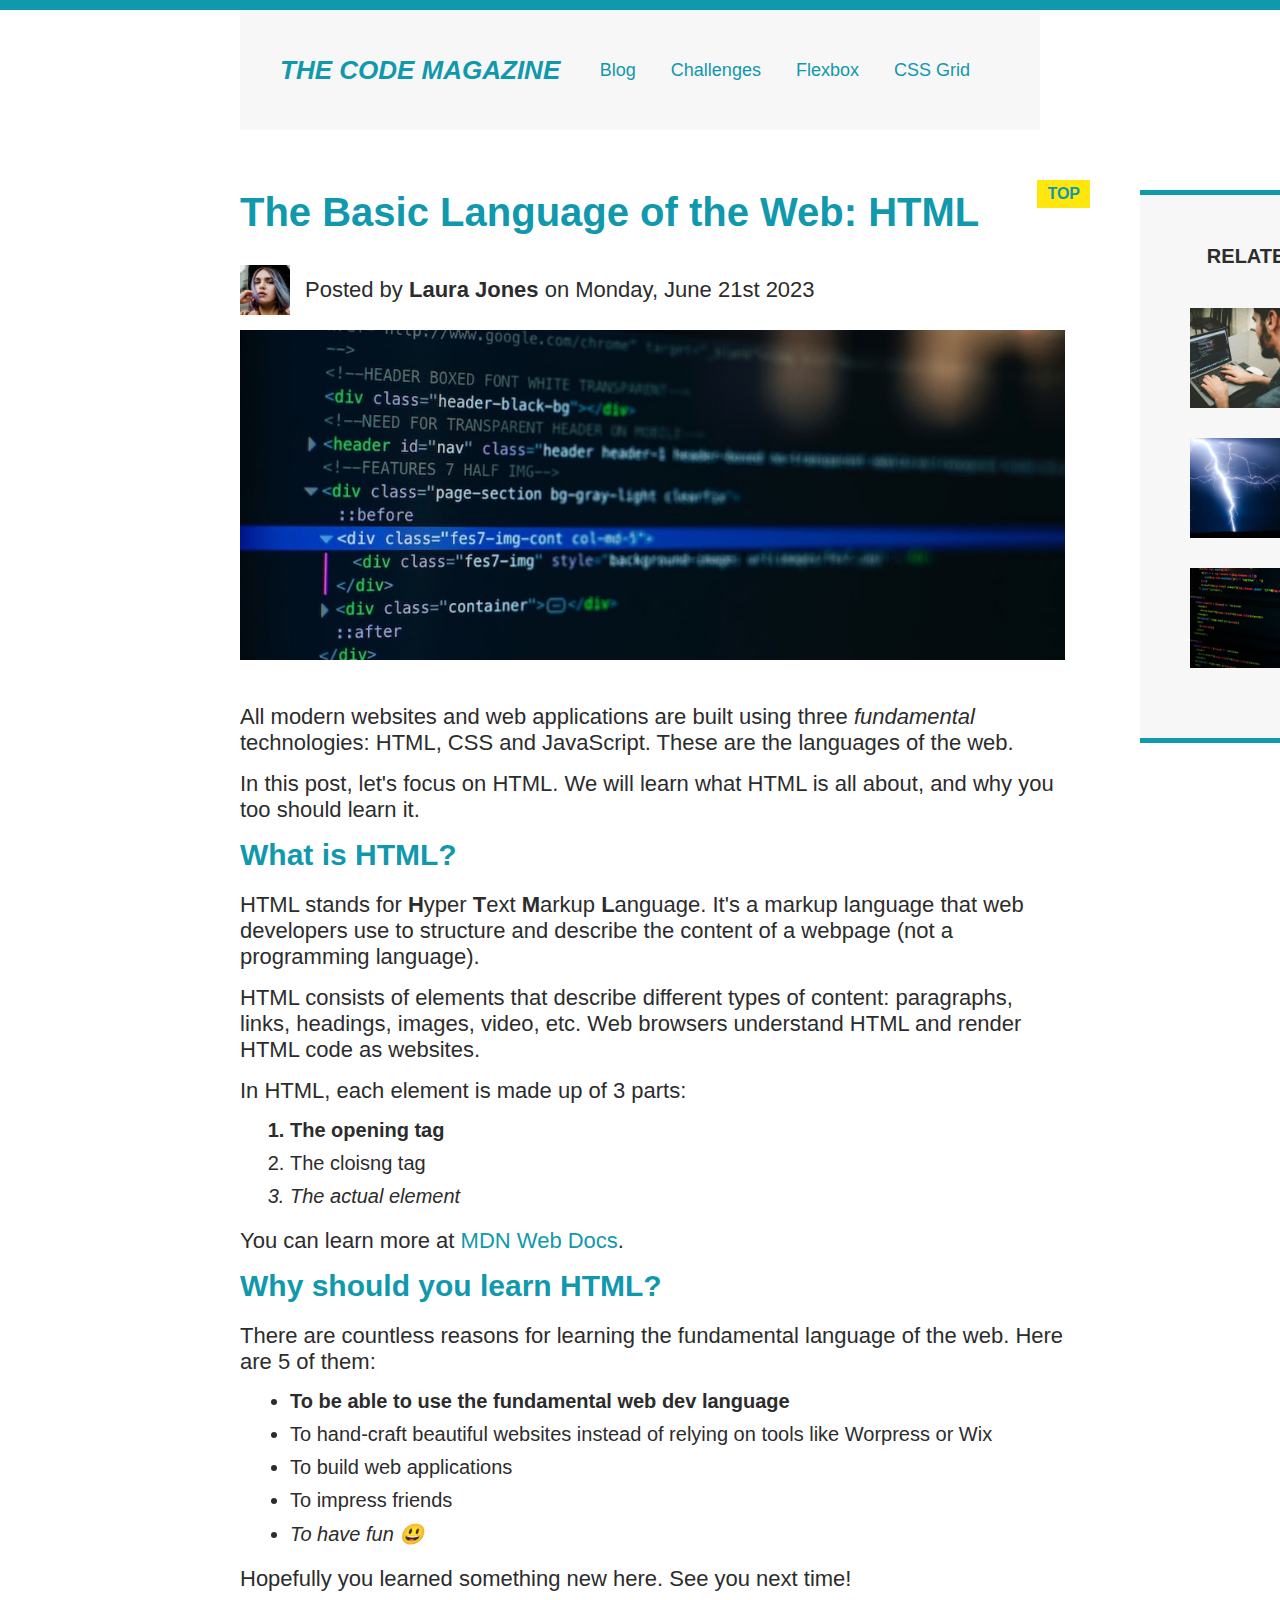
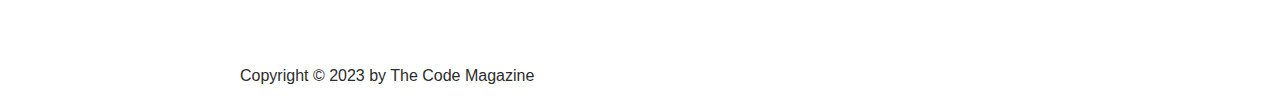
<file: index.html>
<!DOCTYPE html>
<html lang="en">
    <head>
      <meta charset="UTF-8" />
      <link href="style.css" rel="stylesheet"/>
      <title>The Basic Language of the Web: HTML</title>
    </head>

    <body>

        <div class="container">
        <header class="main-header">
            <h1>The Code Magazine</h1>
                <nav>
                    <a href="blog.html">Blog</a>
                    <a href="#">Challenges</a>
                    <a href="flexbox.html">Flexbox</a>
                    <a href="css-grid.html">CSS Grid</a>
                </nav>
        </header>

        <div class="row">

            
            <article>
                <header class="post-header">
                    <h2>The Basic Language of the Web: HTML</h2>
                    
                    <div class="author-box">
                        <img 
                        src="img/laura-jones.jpg"
                        alt="head shot of Laura Jones"
                        width="50"
                        height="50"
                        />
                        
                        <p class="author">Posted by <strong>Laura Jones</strong> on Monday, June 21st 2023</p>
                    </div>
                    
                    <img class="post-image"
                    src="img/post-img.jpg"
                    alt="HTML code on a screen"
                    width="500"
                    height="200"
                    />
                </header>
                
                <p>
                    All modern websites and web applications are built using three
                    <em>fundamental</em>
                    technologies: HTML, CSS and JavaScript. These are the languages of the
                    web.
                </p>
                
                <p>
                    In this post, let's focus on HTML. We will learn what HTML is all about,
                    and why you too should learn it.
                </p>
                
                <h3>What is HTML?</h3>
                <p>
                    HTML stands for <strong>H</strong>yper <strong>T</strong>ext
                    <strong>M</strong>arkup <strong>L</strong>anguage. It's a markup
                    language that web developers use to structure and describe the content
                    of a webpage (not a programming language).
                </p>
                
                <p>
                    HTML consists of elements that describe different types of content:
                    paragraphs, links, headings, images, video, etc. Web browsers understand
                    HTML and render HTML code as websites.
                </p>
                
                <p>In HTML, each element is made up of 3 parts:</p>
                
                <ol>
                    <li>The opening tag</li>
                    <li>The cloisng tag</li>
                    <li>The actual element</li>
                </ol>
                
                
                
                <p>You can learn more at <a href="https://developer.mozilla.org/en-US/docs/Web/HTML" target="_blank">MDN Web Docs</a>.</p>
                
                <h3>Why should you learn HTML?</h3>
                <p>
                    There are countless reasons for learning the fundamental language of the
                    web. Here are 5 of them:
                </p>
                
                <ul>
                    <li>To be able to use the fundamental web dev language</li>
                    <li>
                        To hand-craft beautiful websites instead of relying on tools like
                        Worpress or Wix
                    </li>
                    <li>To build web applications</li>
                    <li>To impress friends</li>
                    <li>To have fun 😃</li>
                </ul>
                
                <p>Hopefully you learned something new here. See you next time!</p>
            </article>
            
            <aside>
                <h4>Related posts</h4>
                <ul class="related">
                    <li class="related-post">
                        <img src="img/related-1.jpg" alt="man programming" width="100" height="100"/>
                        <div>
                            <a href="#" class="related-link">How to Learn Web Developement</a>
                            <p class="related-author">By Jonas Schmedtmann</p>
                        </div>
                    </li>
                    <li class="related-post">
                        <img src="img/related-2.jpg" alt="lightning strike" width="100" height="100"/>
                        <div>
                            <a href="#" class="related-link">The Unknown Powers of CSS</a>
                            <p class="related-author">By Jim Dillon</p>
                        </div>
                    </li>
                    <li class="related-post">
                        <img src="img/related-3.jpg" alt="javascript on a computer screen" width="100" height="100"/>
                        <div>
                            <a href="#" class="related-link">Why JavaScript is Awesome</a>
                            <p class="related-author">By Matilda</p>
                        </div>
                    </li>
                </ul>
            </aside> 
        </div>
            <footer>
                <p id="copyright">Copyright &copy; 2023 by The Code Magazine</p>
            </footer>
        </div>
    </body>
  </html>
</html>
</file>
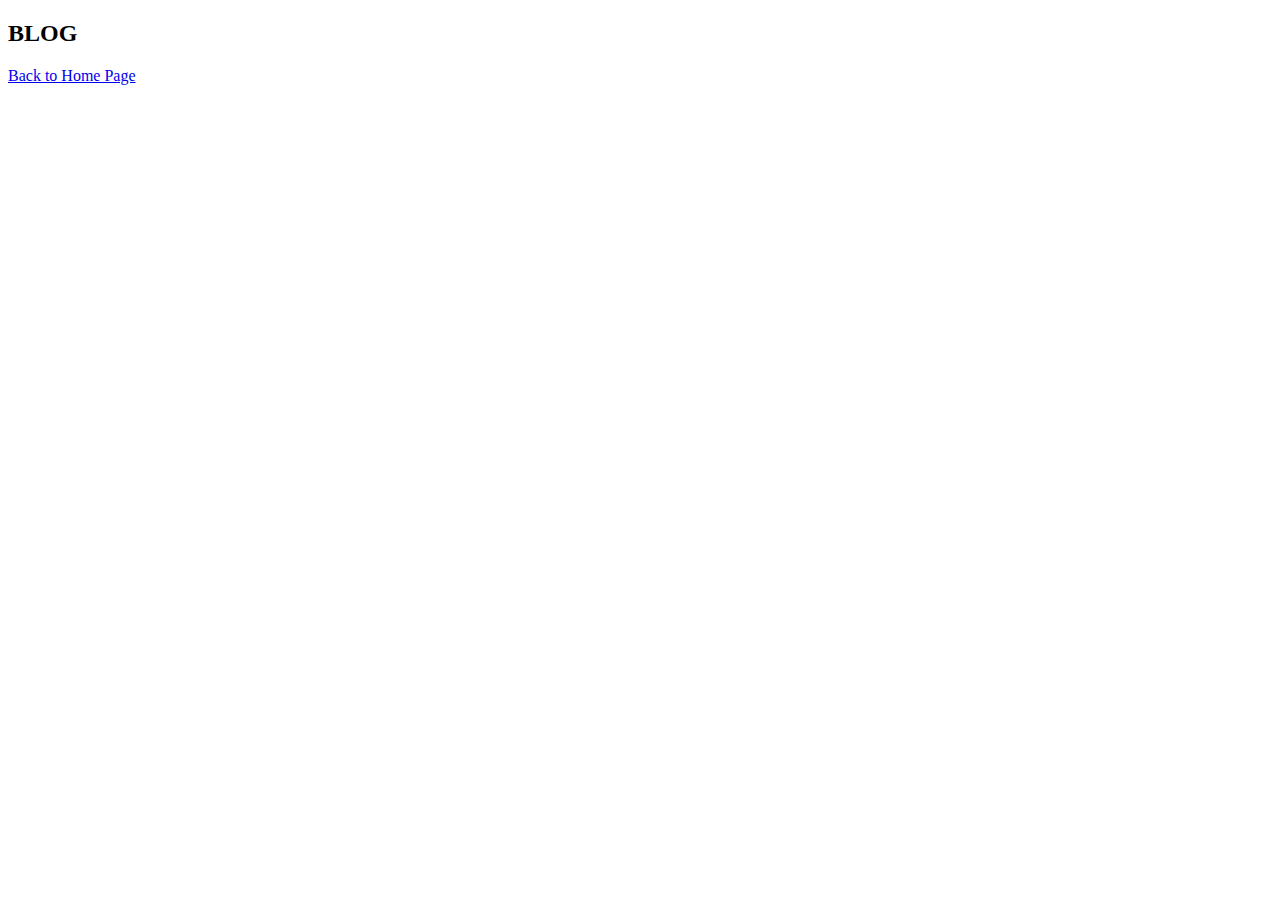
<file: blog.html>
<!DOCTYPE html>
<html lang="en">
  <head>
    <meta charset="UTF-8" />
    <meta http-equiv="X-UA-Compatible" content="IE=edge" />
    <meta name="viewport" content="width=device-width, initial-scale=1.0" />
    <title>Blog</title>
  </head>
  <body>
    <h2>BLOG</h2>
    <a href="index.html">Back to Home Page</a>
  </body>
</html>
</file>
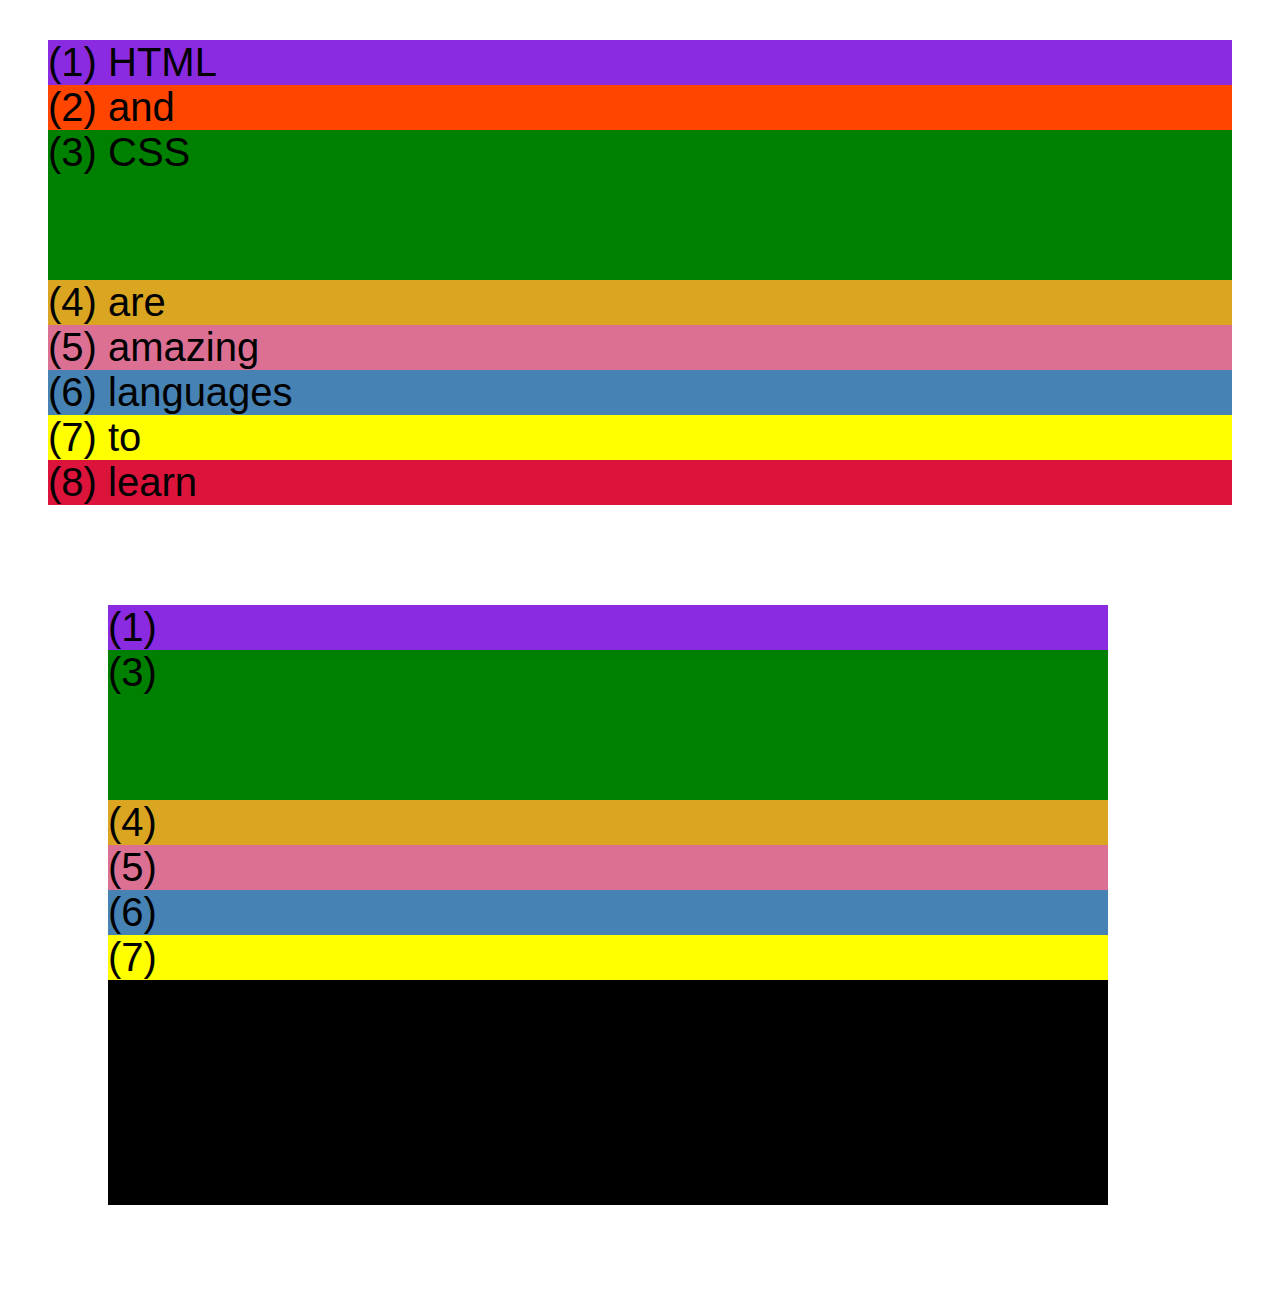
<file: css-grid.html>
<!DOCTYPE html>
<html lang="en">
  <head>
    <meta charset="UTF-8" />
    <meta http-equiv="X-UA-Compatible" content="IE=edge" />
    <meta name="viewport" content="width=device-width, initial-scale=1.0" />
    <title>CSS Grid</title>
    <style>
      .el--1 {
        background-color: blueviolet;
      }
      .el--2 {
        background-color: orangered;
      }
      .el--3 {
        background-color: green;
        height: 150px;
      }
      .el--4 {
        background-color: goldenrod;
      }
      .el--5 {
        background-color: palevioletred;
      }
      .el--6 {
        background-color: steelblue;
      }
      .el--7 {
        background-color: yellow;
      }
      .el--8 {
        background-color: crimson;
      }

      .container--1 {
        /* STARTER */
        font-family: sans-serif;
        background-color: #ddd;
        font-size: 40px;
        margin: 40px;

        /* CSS GRID */
      }

      .container--2 {
        /* STARTER */
        font-family: sans-serif;
        background-color: black;
        font-size: 40px;
        margin: 100px;

        width: 1000px;
        height: 600px;

        /* CSS GRID */
      }
    </style>
  </head>
  <body>
    <div class="container--1">
      <div class="el el--1">(1) HTML</div>
      <div class="el el--2">(2) and</div>
      <div class="el el--3">(3) CSS</div>
      <div class="el el--4">(4) are</div>
      <div class="el el--5">(5) amazing</div>
      <div class="el el--6">(6) languages</div>
      <div class="el el--7">(7) to</div>
      <div class="el el--8">(8) learn</div>
    </div>

    <div class="container--2">
      <div class="el el--1">(1)</div>
      <div class="el el--3">(3)</div>
      <div class="el el--4">(4)</div>
      <div class="el el--5">(5)</div>
      <div class="el el--6">(6)</div>
      <div class="el el--7">(7)</div>
    </div>
  </body>
</html>
</file>
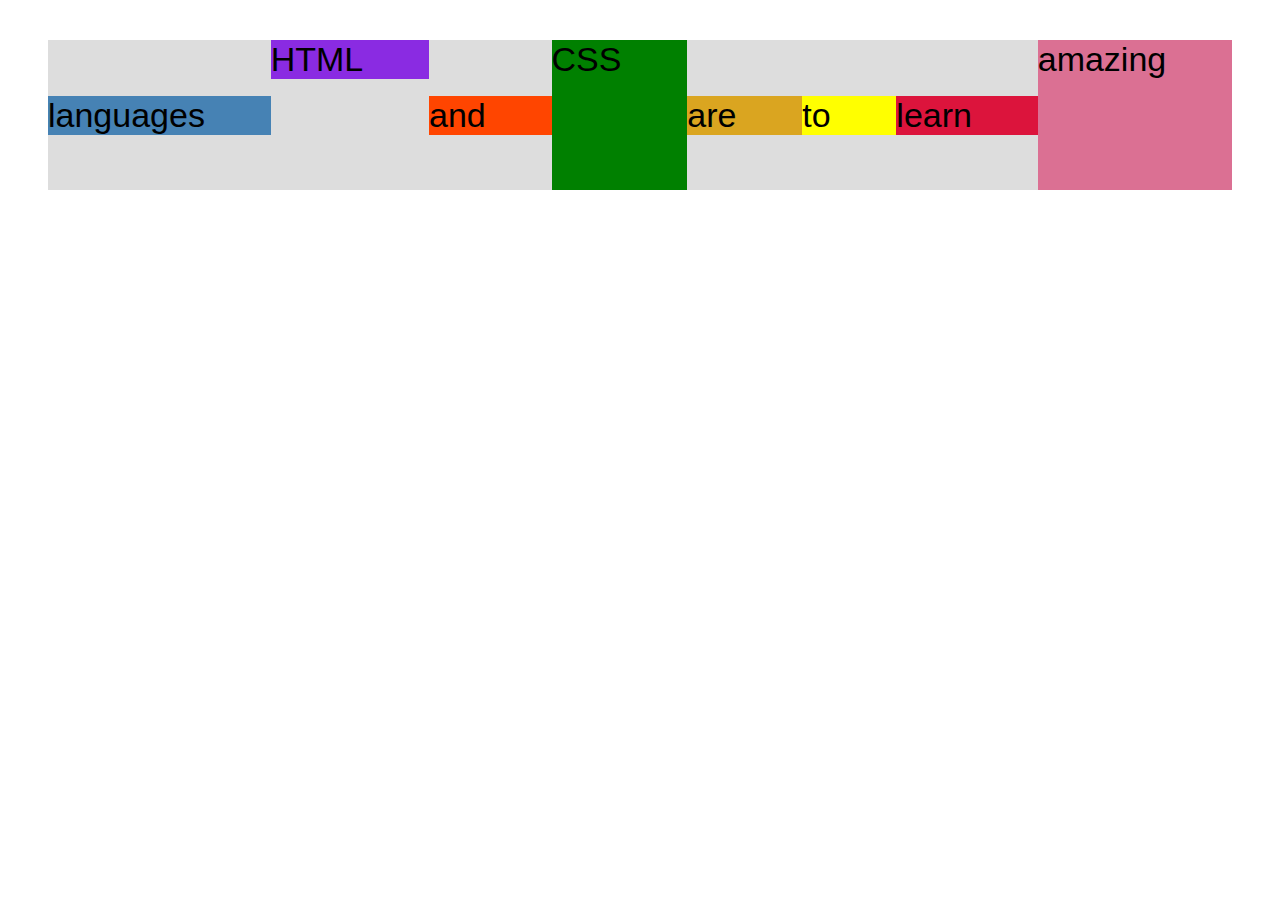
<file: flexbox.html>
<!DOCTYPE html>
<html lang="en">
  <head>
    <meta charset="UTF-8" />
    <meta http-equiv="X-UA-Compatible" content="IE=edge" />
    <meta name="viewport" content="width=device-width, initial-scale=1.0" />
    <title>Flexbox</title>
    <style>
      .el--1 {
        background-color: blueviolet;
      }
      .el--2 {
        background-color: orangered;
      }
      .el--3 {
        background-color: green;
        height: 150px;
      }
      .el--4 {
        background-color: goldenrod;
      }
      .el--5 {
        background-color: palevioletred;
      }
      .el--6 {
        background-color: steelblue;
      }
      .el--7 {
        background-color: yellow;
      }
      .el--8 {
        background-color: crimson;
      }

      .container {
        /* STARTER */
        font-family: sans-serif;
        background-color: #ddd;
        font-size: 34px;
        margin: 40px;

        /* FLEXBOX */
        display: flex;
        align-items: center;
        justify-content: flex-start;
        /* use gap rather than margin on all the elements */
        /* gap: 30px; */
      }

      /* 
      DEFAULTS:
      flex-grow: 0;
      flex-shrink: 1;
      flex-basis: auto;
      
      CODE IT LIKE THIS:
      flex: 0 0 200px;
      */

      .el {
        /* flex-basis: 100px; */
        /* elements fill the container equally */
        flex-grow: 1;
      }

      .el--1 {
        align-self: flex-start;
        /* order: 2; */
      }

      .el--5 {
        align-self: stretch;
        order: 1;
      }

      .el--6 {
        order: -1;
      }
    </style>
  </head>
  <body>
    <div class="container">
      <div class="el el--1">HTML</div>
      <div class="el el--2">and</div>
      <div class="el el--3">CSS</div>
      <div class="el el--4">are</div>
      <div class="el el--5">amazing</div>
      <div class="el el--6">languages</div>
      <div class="el el--7">to</div>
      <div class="el el--8">learn</div>
    </div>
  </body>
</html>
</file>
<file: style.css>
* {
  margin: 0;
  padding: 0;
}

body {
  color: rgb(44, 44, 44);
  font-family: sans-serif;
  border-top: 10px solid #1098ad;
  position: relative;
}

.container {
  width: 800px;
  margin: 0 auto;
}

.main-header {
  background-color: #f7f7f7;
  padding: 20px 40px;
  margin-bottom: 60px;
  height: 80px;
}

nav {
  font-size: 18px;
  text-align: center;
}

article {
  margin-bottom: 60px;
}

.post-header {
  margin-bottom: 40px;
}

aside {
  background-color: #f7f7f7;
  border-top: 5px solid #1098ad;
  border-bottom: 5px solid #1098ad;
  padding: 50px 0;
  width: 500px;
  /* margin-bottom: 20px; */
}

h1,
h2,
h3 {
  color: #1098ad;
}

h1 {
  font-size: 26px;
  text-transform: uppercase;
  font-style: italic;
}

h2 {
  font-size: 40px;
  margin-bottom: 30px;
}

h3 {
  font-size: 30px;
  margin-bottom: 20px;
}

h4 {
  font-size: 20px;
  text-transform: uppercase;
  text-align: center;
}

p {
  font-size: 22px;
  line-height: 1/5;
  margin-bottom: 15px;
}

ul,
ol {
  margin-left: 50px;
  margin-bottom: 20px;
}

li {
  font-size: 20px;
  margin-bottom: 10px;
}

li:last-child {
  margin-bottom: 0;
}
#copyright {
  font-size: 16px;
}

.related-author {
  font-size: 18px;
  font-weight: bold;
}

.related {
  list-style: none;
}

/* Psedo classes */

li:first-child {
  font-weight: bold;
}

li:last-child {
  font-style: italic;
}

/* li:nth-child(2) {
  color: red;
} */

/* Styling links */
a {
  color: #1098ad;
  text-decoration: none;
}

a:hover {
  color: orangered;
  font-weight: bold;
}

a:active {
  background-color: black;
}

.post-image {
  width: 100%;
  height: auto;
}

nav a:link {
  margin-right: 30px;
  display: inline-block;
}

/* pseudo elements */
/* h1::first-letter {
  font-style: normal;
  margin-right: 5px;
  color: red;
} */

/* adjacent sybling selector */
/* h3 + p::first-line {
  color: red;
} */

/* before/after pseudo elements */
h2 {
  position: relative;
}

h2::after {
  content: "TOP";
  background-color: #ffe70e;
  font-size: 16px;
  font-weight: bold;
  display: inline-block;
  padding: 5px 10px;
  position: absolute;
  top: -10px;
  right: -25px;
}

/* FLEXBOX */

.main-header {
  display: flex;
  align-items: center;
  justify-content: space-between;
}

.author-box {
  display: flex;
  align-items: center;
  margin-bottom: 15px;
}

.author {
  margin-bottom: 0;
  margin-left: 15px;
}

h4 {
  margin-bottom: 40px;
}

.related-post {
  display: flex;
  align-items: center;
  gap: 20px;
  margin-bottom: 30px;
}

.related-link:link {
  font-size: 17px;
  font-weight: bold;
  font-style: normal;
  margin-bottom: 5px;
  display: block;
}

.related-author {
  margin-bottom: 0;
  font-size: 14px;
  font-weight: normal;
  font-style: italic;
}

.row {
  display: flex;
  /* flex-start will have that element take up ONLY the space necessary instead of vertically covering the whole page */
  align-items: flex-start;
  gap: 75px;
  margin-bottom: 60px;
}

article {
  flex: 0 0 825px;
  /* OR flex: 1; */
  margin-bottom: 0;
}

aside {
  flex: 0 0 300px;
}
</file>
